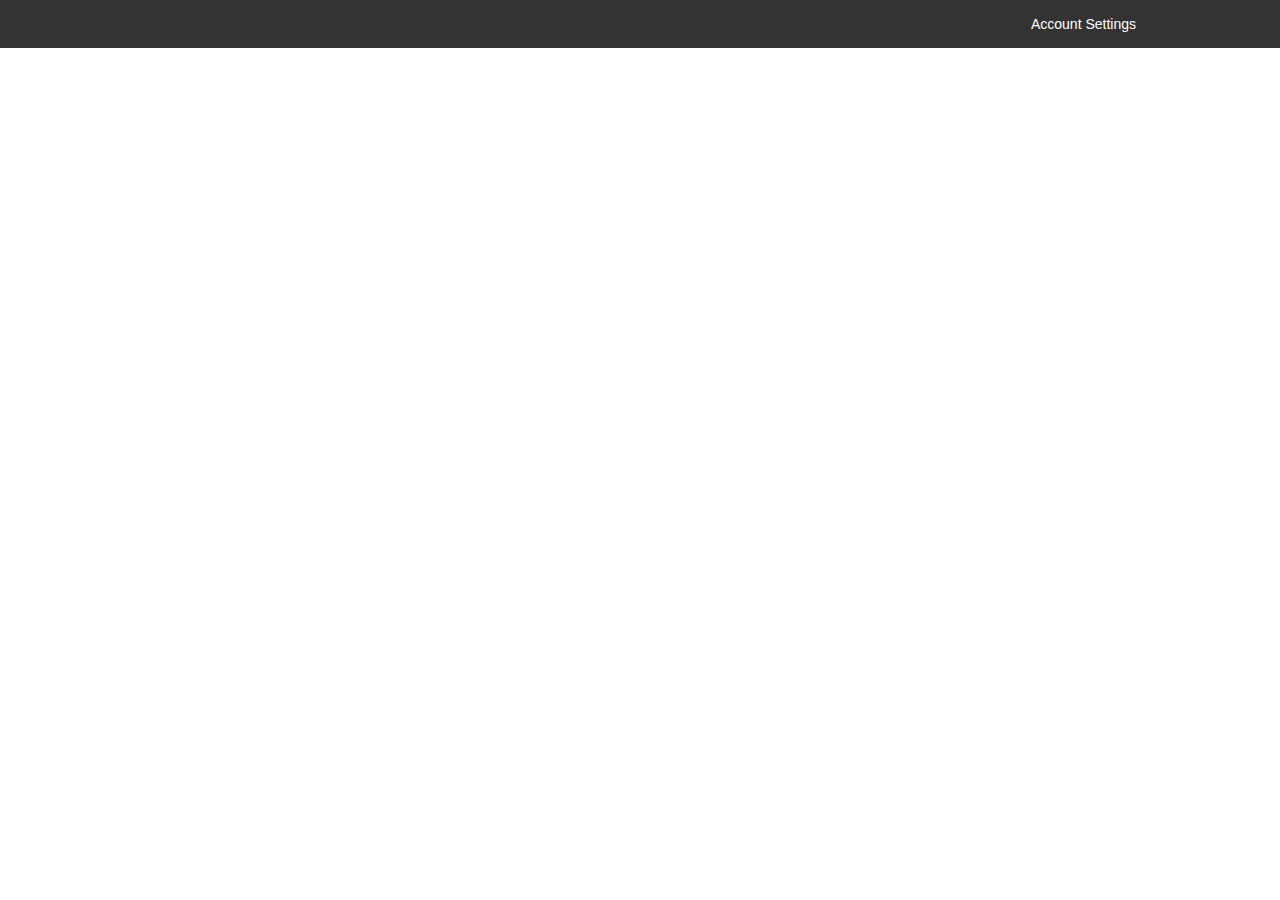
<file: front-end/index.html>
<!DOCTYPE html>
<html>

<head>
  <title>Page Title</title>
  <link rel="stylesheet" type="text/css" href="css.css">
  <link rel="stylesheet" href="https://maxcdn.bootstrapcdn.com/bootstrap/3.3.7/css/bootstrap.min.css" integrity="sha384-BVYiiSIFeK1dGmJRAkycuHAHRg32OmUcww7on3RYdg4Va+PmSTsz/K68vbdEjh4u" crossorigin="anonymous">
</head>

<body>

  <!-- put nav bar  -->
  <!-- put nav menu  -->
  <ul>
    <li id="account-settings">Account Settings</li>
  </ul>

  <!-- put center modal -->




  <script src="javascript.js"></script>
</body>

</html>
</file>
<file: front-end/css.css>
ul {
  list-style-type: none;
  margin: 0;
  padding: 0;
  overflow: hidden;
  background-color: #333;
}

li {
  float: right;
  display: block;
  color: white;
  text-align: center;
  padding: 14px 16px;
  text-decoration: none;
  margin-right: 10%;
}

li:hover {
  background-color: #111;
}

.center-modal {
  margin: auto;

  width: 40%;
  height: 300px;
  border: 0.5px solid black;
  box-sizing: border-box;

}
.modal-title {
  text-align: center;
  padding-top: 5%;
  padding-bottom: 1%;
}

.control-buttons {
  padding-bottom: 2%;
  padding-top: 2%;
  text-align: center;
}

#calendar-modal {
  display: none;
  text-align: center;
  padding-top: 5%;

}

#weather-modal {
  text-align: center;
  padding-top: 5%;
}
</file>
